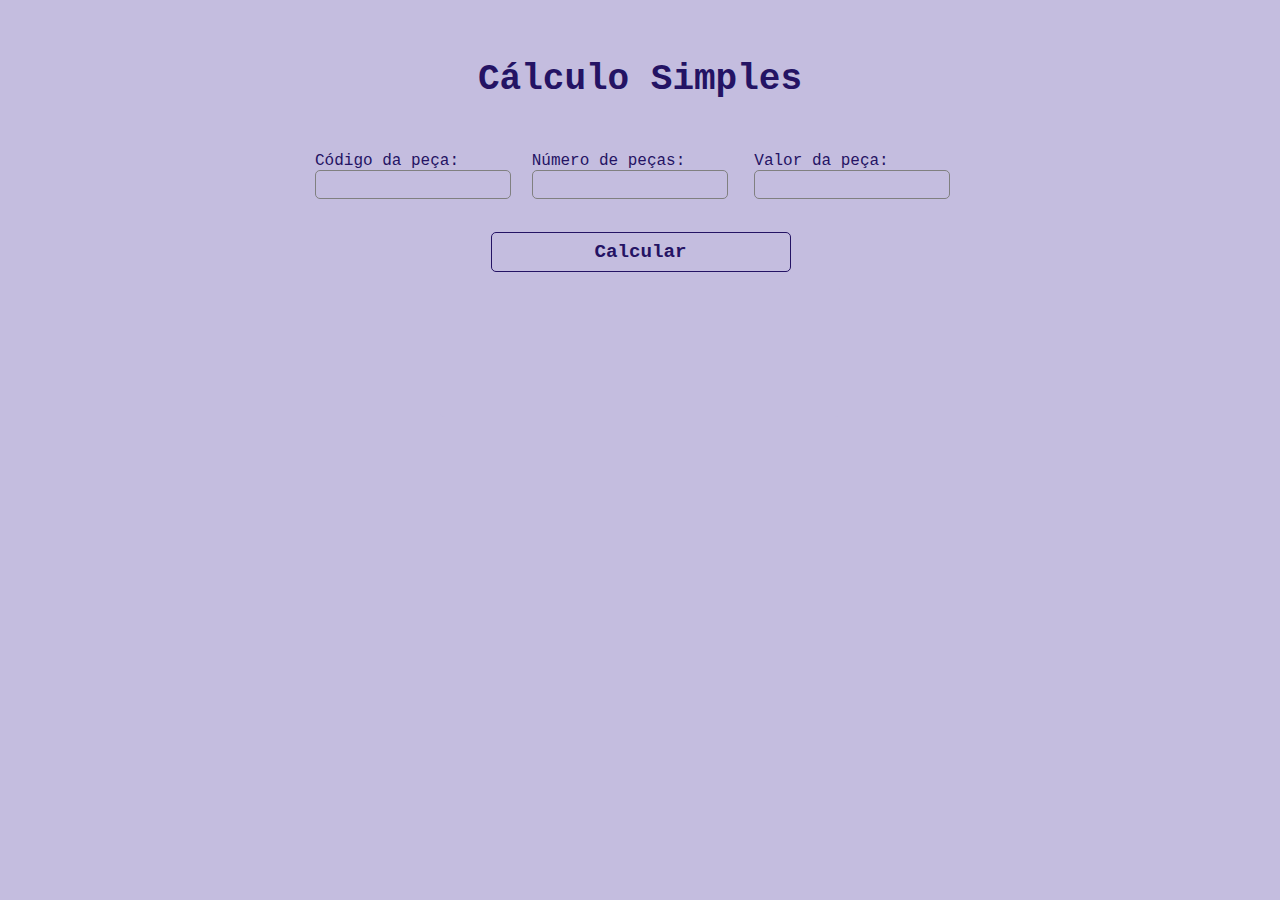
<file: calculo simples/index.html>
<!DOCTYPE html>
<html lang="en">
<head>
    <meta charset="UTF-8">
    <meta http-equiv="X-UA-Compatible" content="IE=edge">
    <meta name="viewport" content="width=device-width, initial-scale=1.0">
    <title>Cálculo Simples</title>
    <link rel="stylesheet" href="style.css">
</head>
<body>
    <main>
        <div class="container">
            <div class="title">
                <h1>Cálculo Simples</h1>
            </div>
            <div class="bloco">
                <div class="input">
                    <label for="codigo">Código da peça:</label>
                    <input type="number" name="codigo" id="codigo">
                </div>
                <div class="input">
                    <label for="quantidade">Número de peças:</label>
                    <input type="number" name="quantidade" id="quantidade">
                </div>
                <div class="input">
                    <label for="valor">Valor da peça:</label>
                    <input type="number" name="valor" id="valor">
                </div>
            </div>
            <button id="calcular">Calcular</button>
            <div id="resultado" class="mensagem"></div>
        </div>
        <script src="script.js"></script>
    </main>
</body>
</html>
</file>
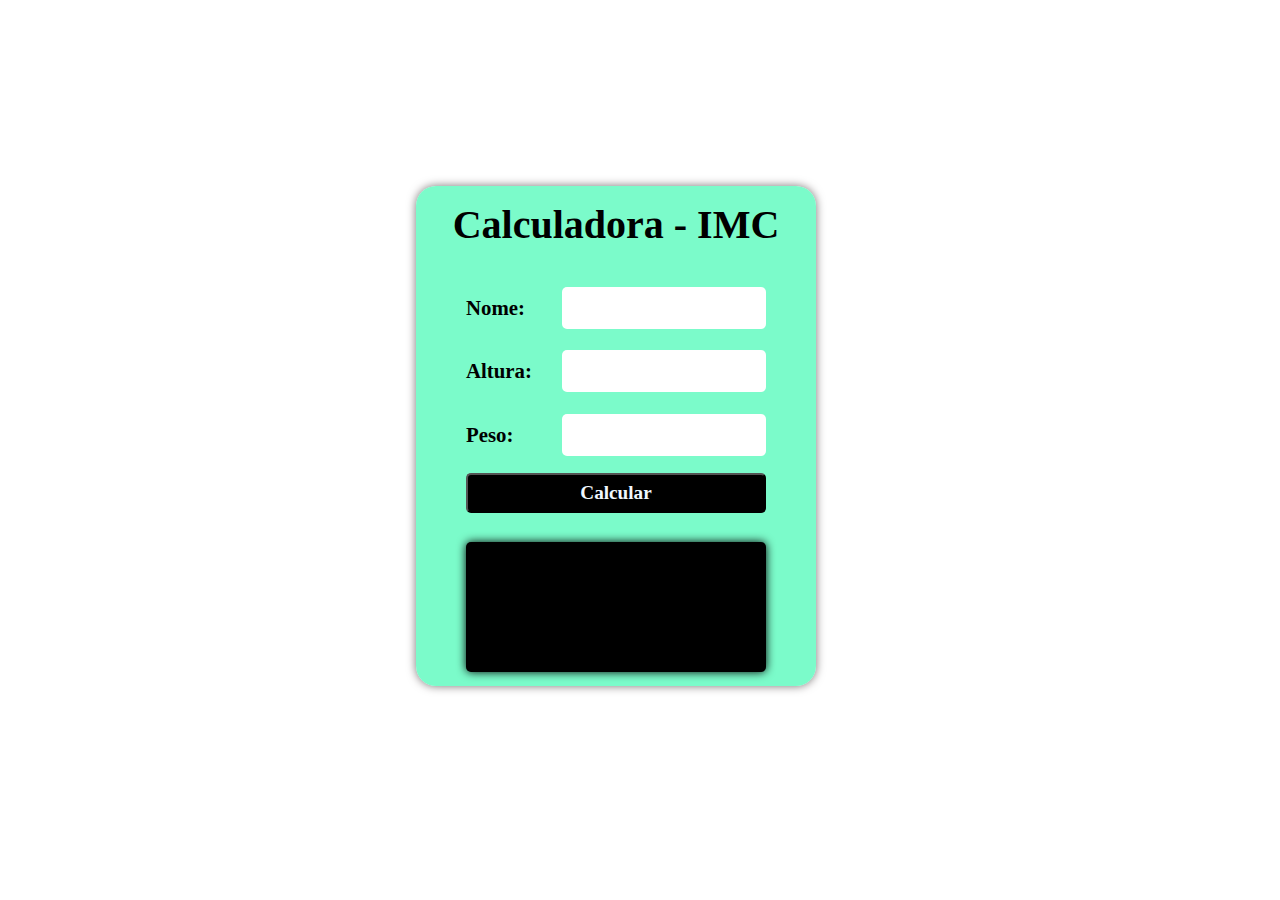
<file: imc/index.html>
<!DOCTYPE html>
<html lang="pt-br">
<head>
    <meta charset="UTF-8">
    <meta http-equiv="X-UA-Compatible" content="IE=edge">
    <meta name="viewport" content="width=device-width, initial-scale=1.0">
    <title>IMC</title>
    <link rel="stylesheet" href="style.css">
</head>
<body>
    <main>
        <div class="container">
            <div class="title">Calculadora - IMC</div>
            <div class="input">
                <label for="nome">Nome:</label>
                <input type="text" id="nome">
            </div>
            <div class="input">
                <label for="altura">Altura:</label>
                <input type="number" id="altura">
            </div>
            <div class="input">
                <label for="peso">Peso:</label>
                <input type="number" id="peso">
            </div>
            <button id="calcular">Calcular</button>
            <div class="result" id="resultado"></div>
        </div>
        <script src="imc.js"></script>
    </main>
</body>
</html>
</file>
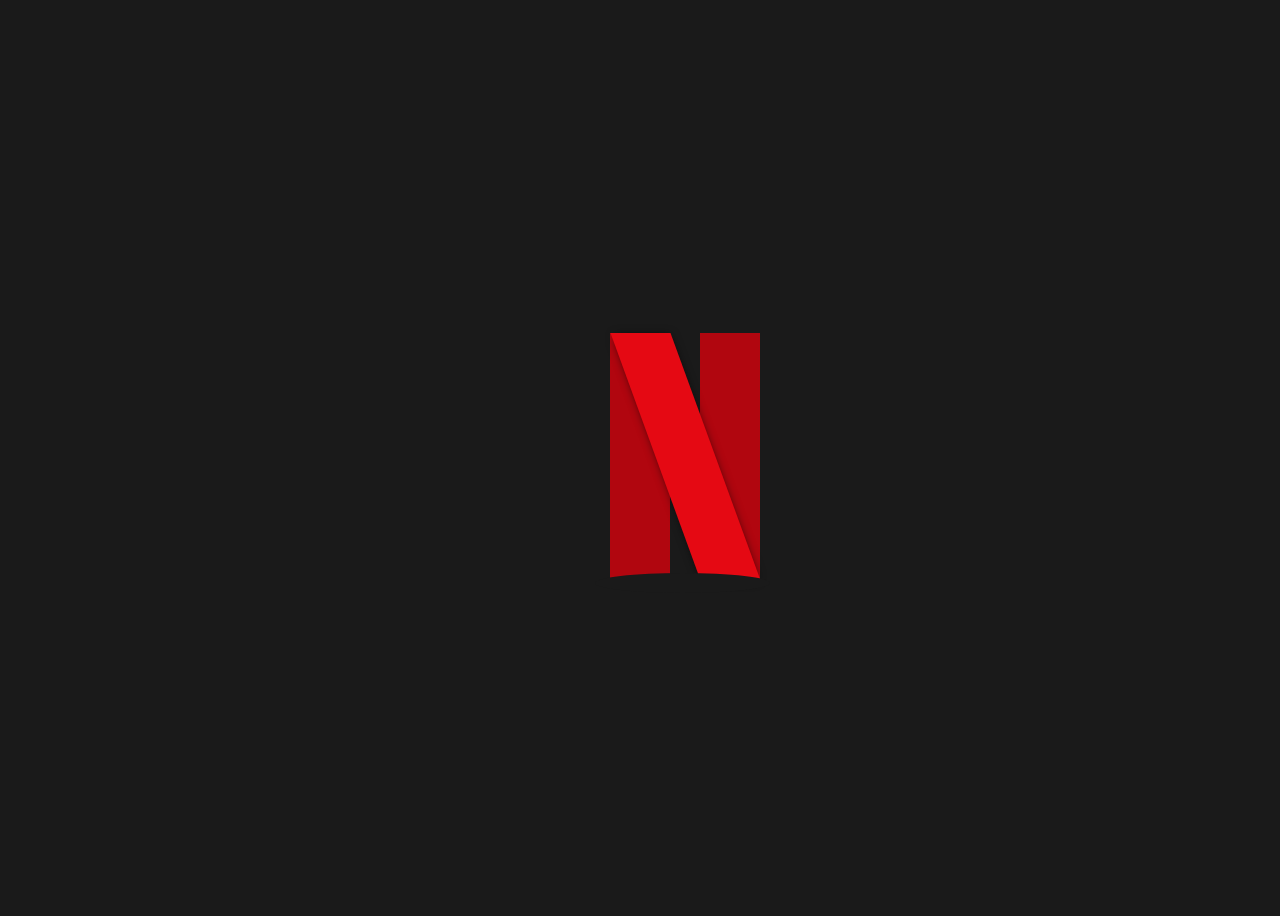
<file: logo netflix/index.html>
<!DOCTYPE html>
<html lang="en">
<head>
    <meta charset="UTF-8">
    <meta http-equiv="X-UA-Compatible" content="IE=edge">
    <meta name="viewport" content="width=device-width, initial-scale=1.0">
    <link rel="stylesheet" href="style.css">
    <title>Logo Netflix</title>
</head>
<body>
    <div>
        <span></span>
    </div>
</body>
</html>
</file>
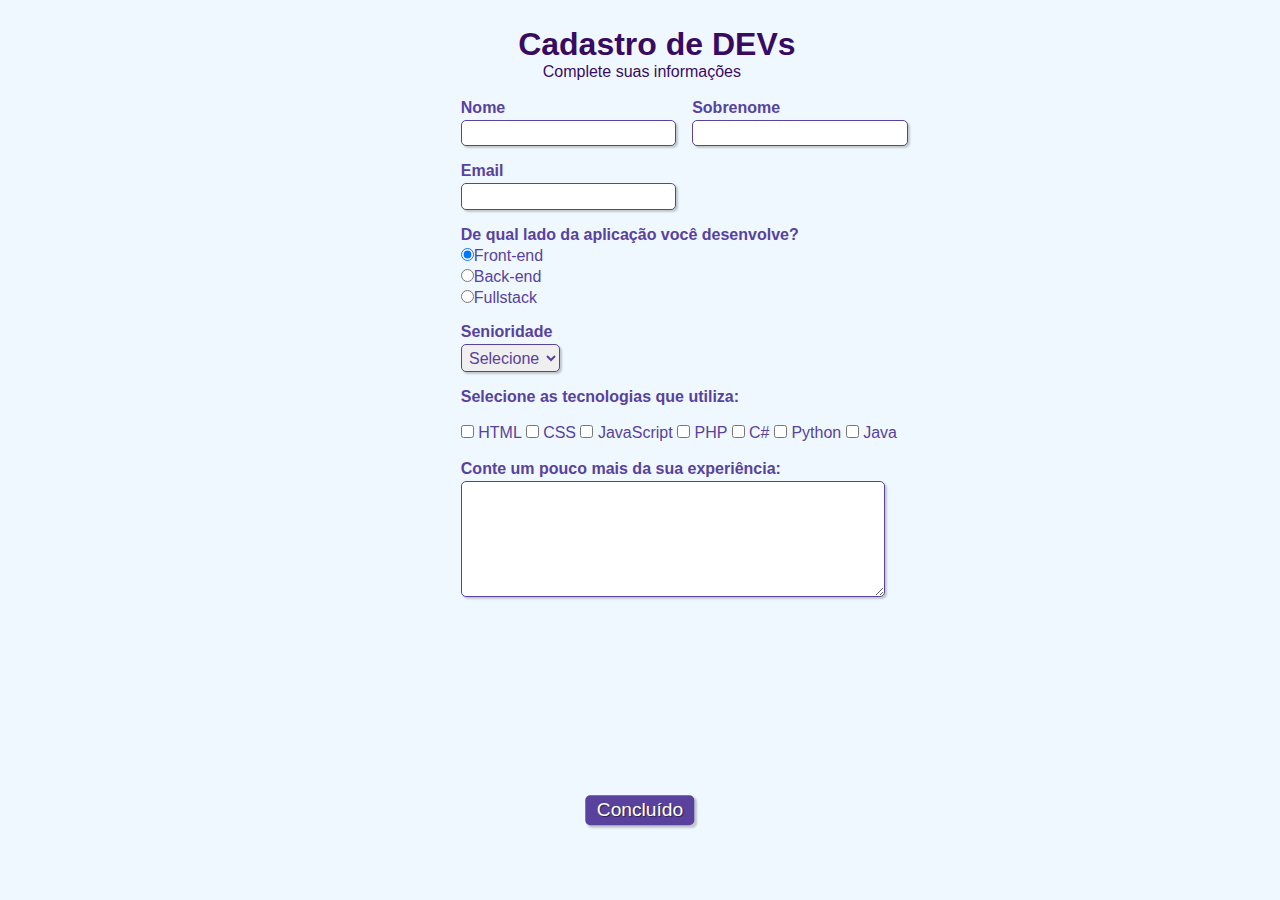
<file: formulario/formulario.html>
<!doctype html>
<html>
    <head>
        <meta charset="utf-8">
        <meta name="viewport" content="width=device-width, initial-scale=1, shrink-to-fit=no">    
        <link rel="stylesheet" type="text/css" href="formulario.css" media="screen">
        <title>Cadastro</title>
    </head>
    <body> 
        <div>
            <h1 id="titulo">Cadastro de DEVs</h1>
            <p id="subtitulo">Complete suas informações</p>
            <br>
        </div>
        <form>
            <fieldset class="grupo">
                <div class="campo">
                    <label for="nome"><strong>Nome</strong></label>
                    <input type="text" name="nome" id="nome" required>
                </div>

                <div class="campo">
                    <label for="sobrenome"><strong>Sobrenome</strong></label>
                    <input type="text" name="sobrenome" id="sobrenome" required>
                </div>
            </fieldset> 

            <div class="campo">
                <label for="email"><strong>Email</strong></label>
                <input type="email" name="email" id="email" required>
            </div>

            <div class="campo">
                <label><strong>De qual lado da aplicação você desenvolve?</strong></label>
                <label>
                    <input type="radio" name="devweb" value="frontend" checked>Front-end
                </label>
                <label>
                    <input type="radio" name="devweb" value="backend">Back-end
                </label>
                <label>
                    <input type="radio" name="devweb" value="fullstack">Fullstack
                </label>
            </div>

            <div class="campo">
                <label for="senioridade"><strong>Senioridade</strong></label>
                <select id="senioridade" required>
                  <option selected disabled value="">Selecione</option>
                  <option>Júnior</option>
                  <option>Pleno</option>
                  <option>Sênior</option>
                </select>
            </div>

            <fieldset class="grupo">
                <div id="check">
                    <label><strong>Selecione as tecnologias que utiliza:</strong></label><br><br>
                    <input type="checkbox" id="tecnologia1" name="tecnologia1" value="HTML">
                    <label for="tecnologia1"> HTML</label>
                    <input type="checkbox" id="tecnologia2" name="tecnologia2" value="CSS">
                    <label for="tecnologia2"> CSS</label>
                    <input type="checkbox" id="tecnologia3" name="tecnologia3" value="JavaScript">
                    <label for="tecnologia3"> JavaScript</label>
                    <input type="checkbox" id="tecnologia4" name="tecnologia4" value="PHP">
                    <label for="tecnologia4"> PHP</label>
                    <input type="checkbox" id="tecnologia5" name="tecnologia5" value="C#">
                    <label for="tecnologia5"> C#</label>
                    <input type="checkbox" id="tecnologia6" name="tecnologia6" value="Python">
                    <label for="tecnologia6"> Python</label>
                    <input type="checkbox" id="tecnologia7" name="tecnologia7" value="Java">
                    <label for="tecnologia7"> Java</label>
                </div>
            </fieldset>

            <div class="campo">
                <br>
                <label for="experiencia"><strong>Conte um pouco mais da sua experiência: </strong></label>
                <textarea rows="6" style="width: 26em" id="experiencia" name="experiencia"></textarea>
            </div>

            <button class="botao" type="submit" onsubmit="">Concluído</button>            
        </form>
    </body>
</html>
</file>
<file: calculo simples/style.css>
* {
    font-family: 'Courier New', Courier, monospace;
    color: #241364;;
    background-color: #c4bddf;
}

main { 
    padding: 10px;
    margin: auto;
    margin-top: 25px;
    width: 650px;
    height: 550px;
}

.title {
    font-size: large;
    text-align: center;
    margin-bottom: 8%;
}

.input_nome {
    text-align: center;
    margin-bottom: 10%;
    font-size: 20px;
}
.input_nome input{
    width: 320px;
    height: 30px;
    border-radius: 5px;
    border: 1px solid gray;
    font: 1.1rem arial;
    color: rgb(0, 0, 0);
    text-align: center;
}

.bloco {
    display: inline-flex;
}
.bloco input{
    width: 190px;
    height: 25px;
    border-radius: 5px;
    border: 1px solid gray;
    font: 1.1rem arial;
    color: rgb(0, 0, 0);
    text-align: center;
}

button {
    margin-top: 5%;
    margin-left: 27%;
    width: 300px;
    height: 40px;
    font-weight: bolder;
    font-size: larger;
    color: #241364;
    border: 1px solid #241364;
    border-radius: 5px;
    cursor: pointer;
}

.mensagem {
    margin-left: auto;
    margin-right: auto;
    margin-top: 15px;
    width: 400px;
    height: 130px;
    border-radius: 5px;
    font-size: 1.2rem;
    text-align: center;
    color: #000000;
    padding: 20px;
    box-sizing: border-box; 
}
</file>
<file: imc/style.css>
main {
    display: flex;
    width: 95vw;
    height: 95vh; 
    justify-content: center;
    align-items: center;
}

.container {
    display: flex;
    flex-direction: column;
    background-color: rgba(96, 250, 191, 0.829);
    width: 400px;
    height: 500px;
    align-items: center;
    justify-content: space-evenly;
    border-radius: 20px; 
    box-shadow: 0 0 10px rgb(121, 116, 116);
} 

.title {
    display: flex;
    justify-content: center;
    align-items: center;
    width: 100%;
    height: 50px;
    color: black;
    font: bold 2.5rem serif;
    margin-bottom: 20px;
}

.input {
    display: flex;
    width: 300px;
    height: 50px;
    justify-content: space-between; 
    align-items: center;
}
.input input {
    width: 200px;
    height: 40px;
    border-radius: 5px;
    border: none;
    outline: 0;
    font: bold 1.2rem serif;
    color: rgb(91, 92, 92);
    text-align: center;
}
.input label {
    font: bold 1.3rem serif;
}

button {
    width: 300px;
    height: 40px;
    font: bold 1.2rem serif;
    background-color: #000;
    color: aliceblue;
    outline: none;
    border-radius: 5px;
    cursor: pointer;
}

.result {
    display: flex;
    margin-top: 15px; 
    align-items: center;
    width: 300px;
    height: 130px;
    border-radius: 5px;
    font: Arial 1.6rem serif;
    box-shadow: 0 0 10px black;
    background-color: #000;
    color: aliceblue;
    padding: 20px;
    box-sizing: border-box; 
    user-select: none; 
}
</file>
<file: logo netflix/style.css>
body{
    display: flex;
    justify-content: center;
    align-items: center;
    background-color: #1a1a1a;
    height: 100vh;
}

div{
    background-color: #b1060f;
    height: 250px;
    width: 60px;
    position: relative;
}

div::before{
    background-color: #b1060f;
    height: 250px;
    width: 60px;
    position: absolute;
    content: '';
    left: 90px;
}

div::after{
    background-color: #1a1a1a;
    height: 20px;
    width: 175px;
    position: absolute;
    content: '';
    left: -15px;
    bottom: -10px;
    border-radius: 50%;
}

span{
    position: absolute;
    height: 250px;
    width: 60px;
    background-color: #e50913;
    left: 46px;
    transform: skew(20deg);
    box-shadow: 0 0 10px -4px;
}
</file>
<file: formulario/formulario.css>
/* Todos os elementos da página */
* {
    margin: 0;
    padding: 0;
}

/* Elementos com o ID "titulo" */
#titulo {
    font-family: sans-serif;
    color: #380B61;
    margin-left: 7%;
} 

/* Elementos com o ID "subtitulo" */
#subtitulo {
    font-family: sans-serif;
    color: #380B61;
    margin-left: 10%;
} 

#check{
    display: inline-block;
}

/* Elementos de tag <fieldset>*/
fieldset {
    border: 0;
}

/* Elemento de tag <body> */
body{
    background-color: #F0F8FF;
    font-family: sans-serif;
    font-size: 1em;
    color: #59429d;
    margin-left: 36%;
    margin-top: 2%;
    justify-content: center;
}

/* Elementos de tags <body>, <input>, <Select>, <textarea> e <button> */
input, select, textarea, button {
    font-family: sans-serif;
    font-size: 1em;
    color: #59429d;
    border-radius: 5px;
}

/* Elementos de classe "grupo" nos estados das pseudoclasses "before" e "after" */
.grupo:before, .grupo:after {
    display: table;
}

/* Elementos de classe "grupo" no estado da pseudoclasse "after" */
.grupo:after {
    clear: both;
}

/* Elementos de classe "campo" */
.campo {
    margin-bottom: 1em;
}

/* Elementos de classe "campo" de tag <label> */
.campo label {
    margin-bottom: 0.2em;
    color: #59429d;
    display: block;
}

/* Elementos de classe "campo" ou "grupo" de tag <fieldset> */
fieldset.grupo .campo {
    float:  left;
    margin-right: 1em;
}

/* Elementos de classe "campo" das tags <input> com atributo text e email, da tag <select> e da tag <textarea>*/
.campo input[type="text"], .campo input[type="email"], .campo select, .campo textarea {
    padding: 0.2em;
    border: 1px solid #59429d;
    box-shadow: 2px 2px 2px rgba(0,0,0,0.2);
    display: block;
}

/* Elementos de classe "campo" de tag <select> e <option>*/
.campo select option {
    padding-right: 1em;
}

/* Elemento de classe "campo" com tag <input>, <select> e <textarea> tocas com estado da pseudoclasse "focus"*/
.campo input:focus, .campo select:focus, .campo textarea:focus {
    background: #E0E0F8;
}

/* Elemento de classe "botao" */
.botao {
    font-size: 1.2em;
    background: #59429d;
    border: 0;
    margin-bottom: 1em;
    color: #ffffff;
    padding: 0.2em 0.6em;
    box-shadow: 2px 2px 2px rgba(0,0,0,0.2);
    text-shadow: 1px 1px 1px rgba(0,0,0,0.5);
    position: absolute;
    top: 90%;
    left: 50%;
    margin-right: -50%;
    transform: translate(-50%, -50%)
}

/* Elemento de classe "botao" com o estado da pseudoclasse "hover" */
.botao:hover {
    background: #CCBBFF;
    box-shadow: inset 2px 2px 2px rgba(0,0,0,0.2);
    text-shadow: none;
}

/* Elementos de classe botão e de tag <select> */
.botao, select{
    cursor: pointer;
}
</file>
